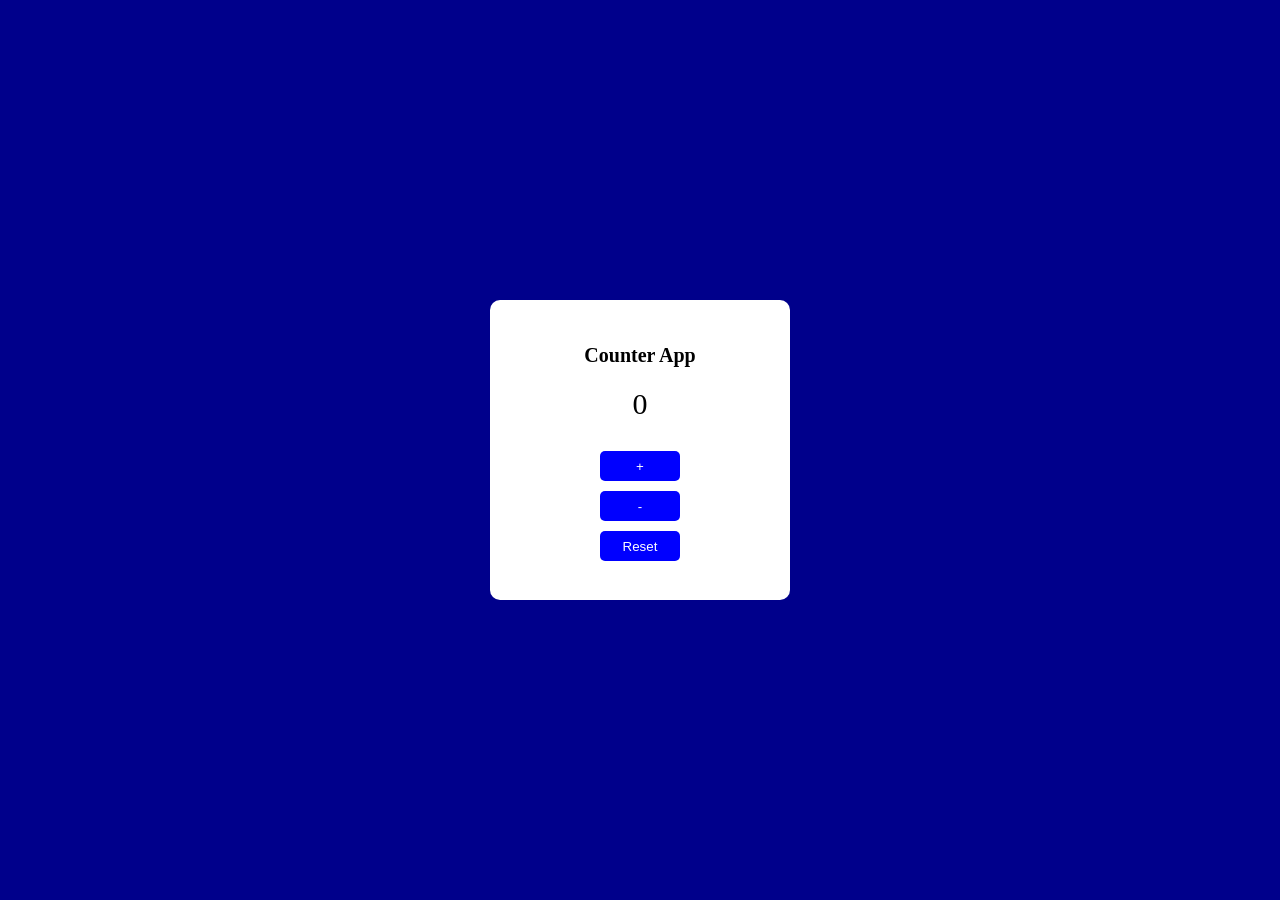
<file: Project/01-Day_Counter_App/index.html>
<DocumentType html>
  <html lang="en">
  <head>
    <meta charset="UTF-8">
    <meta name="viewport" content="width=device-width, initial-scale=1.0">
    <title>Day Counter</title>
    <link rel="stylesheet" href = "style.css">
  </head>
  <body>
    <div id = "cont">
      <h1 id="h1">Counter App</h1>
      <p id = "result">0</p>
      <div class = "btns">
      <button id = "inc"> + </button>
      <button id = "dec"> - </button>
      <button id = "reset"> Reset </button>
      </div>
    </div>
    <script src = "script.js"></script>
  </body>
  </html>
</file>
<file: Project/01-Day_Counter_App/style.css>
body{
  margin: 0;
  height: 100vh;
  display: flex;
  background-color:darkblue;
  justify-content:center;
  align-items: center;

  
}

#cont{
  background: white;
  display: flex;
  align-items: center;
  justify-content:center;
  width: 300px;
  height: 300px;
  font-size: 12px;
  flex-direction: column;
  border-radius: 10px;

}

#h1{
  font-size: 20px;
  margin-top: 25px;
  margin-bottom: 10px;
}

#result{
  font-size: 30px;
  margin-bottom: 10px;
  margin-top: 10px;
}

.btns{
  display: flex;
  align-items: center;
  justify-content:center;
  align-items: center;
  gap: 10px;
  width: 50%;
  height: 50%;
  font-size: 12px;
  flex-direction: column;
}

.btns button{
  background-color: blue;
  width: 80px;
  height: 30px;
  color: white;
  border: none;
  border-radius: 5px;
}
</file>
